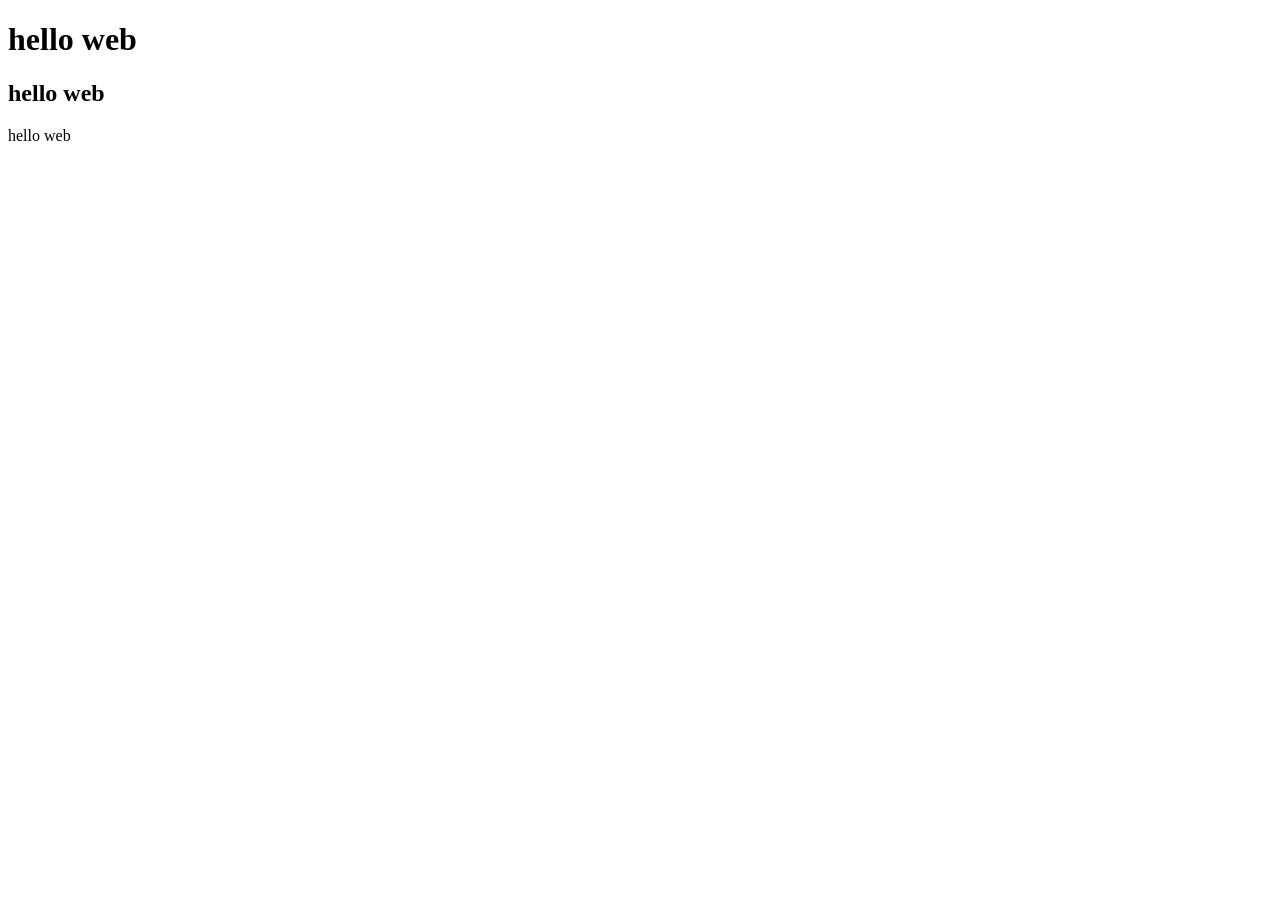
<file: index.html>
<!DOCTYPE html>
<html lang="en">
<head>
    <meta charset="UTF-8">
    <meta name="viewport" content="width=device-width, initial-scale=1.0">
    <title>My First Web Page</title>
</head>
<h1>hello web</h1>
    <h2>hello web</h2
    <h3>hello web</h3>
</html>
</file>
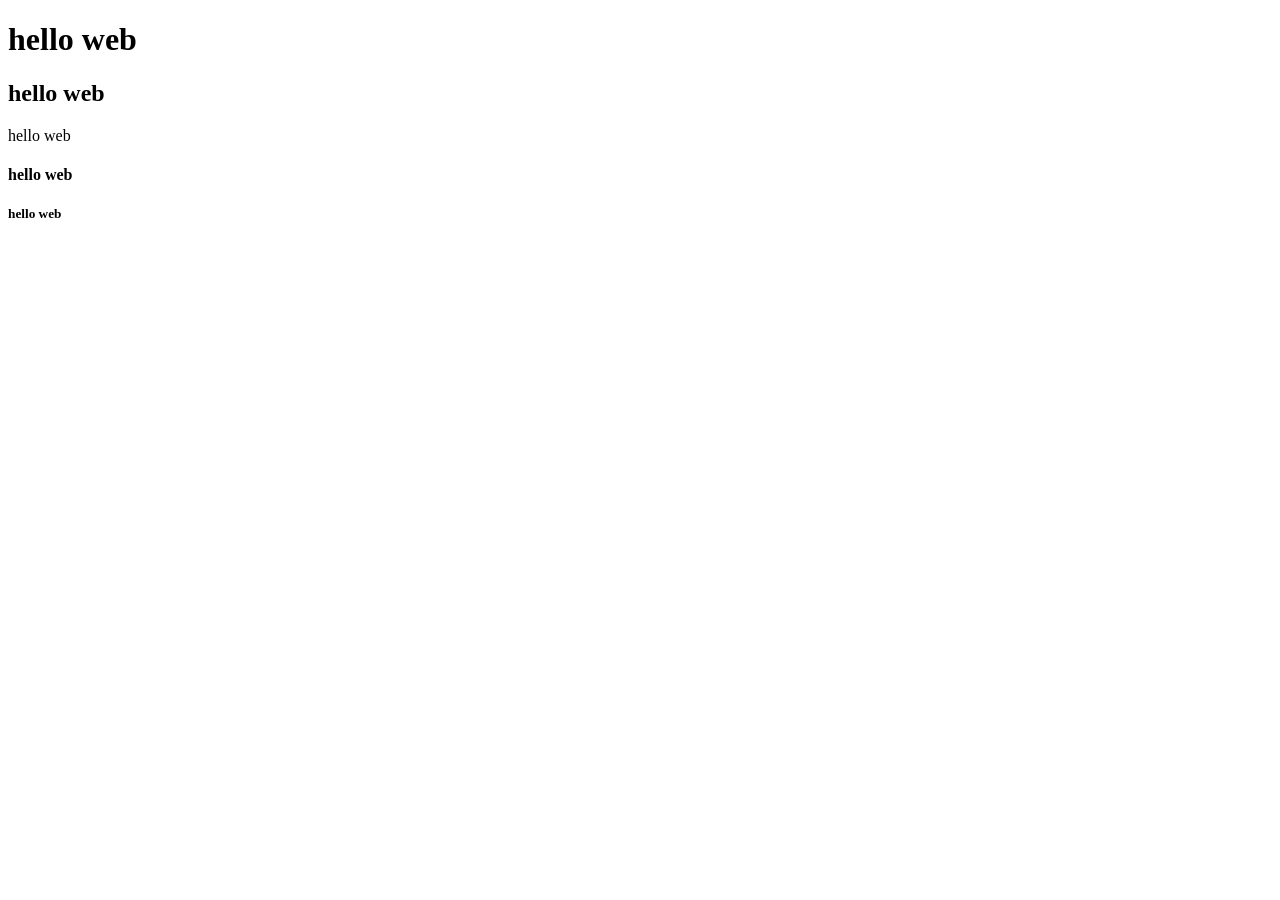
<file: nexo.html>
<!DOCTYPE html>
<html lang="en">
<head>
    <meta charset="UTF-8">
    <meta name="viewport" content="width=device-width, initial-scale=1.0">
    <title>My First Web Page</title>
</head>
<h1>hello web</h1>
    <h2>hello web</h2
    <h3>hello web</h3>
    <h4>hello web</h4>
    <h5>hello web</h5>
</html>
</file>
